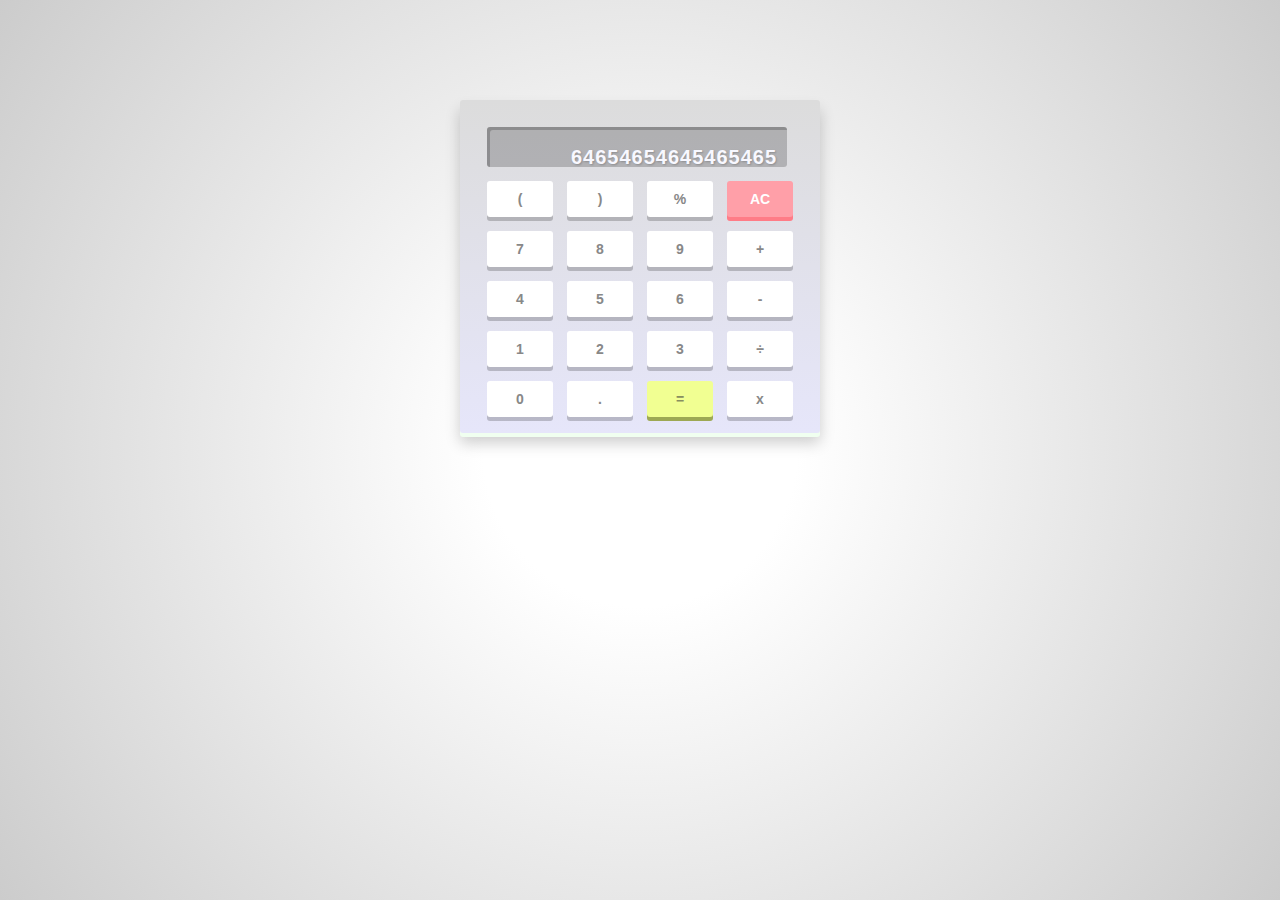
<file: index.html>
<!doctype html>

<head>
    <meta charset="utf-8">
    <meta http-equiv="x-ua-compatible" content="ie=edge">
    <meta name="viewport" content="width=device-width, initial-scale=1.0">
    <title>Foundation for Sites</title>
    <link rel="stylesheet" href="CSS/calcTheme.css">

</head>

<body>
<div id="calculator">
	<!-- Screen and clear key -->
	<div class="top">
		<div class="screen">64654654645465465</div>
	</div>
	
	<div class="keys">
		<!-- operators and other keys -->
		<span class="operator">(</span>
		<span class="operator">)</span>
		<span class="operator">%</span>
		<span class="clear">AC</span>
		<span>7</span>
		<span>8</span>
		<span>9</span>
		<span class="operator">+</span>
		<span>4</span>
		<span>5</span>
		<span>6</span>
		<span class="operator">-</span>
		<span>1</span>
		<span>2</span>
		<span>3</span>
		<span class="operator">÷</span>
		<span>0</span>
		<span>.</span>
		<span class="eval">=</span>
		<span class="operator">x</span>
	</div>
</div>
</body>

</html>
</file>
<file: CSS/calcTheme.css>
/* Basic reset */
* {
	margin: 0;
	padding: 0;
	box-sizing: border-box;
	
	/* Better text styling */
	font: bold 14px Arial, sans-serif;
}

/* Finally adding some IE9 fallbacks for gradients to finish things up */

/* A nice BG gradient */
html {
	height: 100%;
	background: white;
	background: radial-gradient(circle, #fff 20%, #ccc);
	background-size: cover;
}

/* Using box shadows to create 3D effects */
#calculator {
	width: 360px;
	height: auto;
	
	margin: 100px auto;
	padding: 20px 20px 9px;
	
	background: #DCDCDC;
	background: linear-gradient(#DCDCDC, #E6E6FA);
	border-radius: 3px;
	box-shadow: 0px 4px #F0FFF0, 0px 10px 15px rgba(0, 0, 0, 0.2);
}

/* Top portion */
.top span.clear {
	float: left;
}

/* Inset shadow on the screen to create indent */
.top .screen {
	height: 40px;
	width: 300px;
	padding: 10px;
	margin: 7px;
	
	background: rgba(0, 0, 0, 0.2);
	border-radius: 3px;
	box-shadow: inset 3px 3px rgba(0, 0, 0, 0.2);
	
	/* Typography */
	font-size: 20px;
	line-height: 40px;
	color: ghostwhite;
	text-shadow: 1px 1px 2px rgba(0, 0, 0, 0.2);
	text-align: right;
	letter-spacing: 1px;
}

/* Clear floats */
.keys, .top {overflow: hidden;}

/* Applying same to the keys */
.keys span, .top span.clear {
	float: left;
	position: relative;
	top: 0;
	
	cursor: pointer;
	
	width: 66px;
	height: 36px;
	
	background: white;
	border-radius: 3px;
	box-shadow: 0px 4px rgba(0, 0, 0, 0.2);
	
	margin: 7px;
	
	color: #888;
	line-height: 36px;
	text-align: center;
	
	/* prevent selection of text inside keys */
	user-select: none;
	
	/* Smoothing out hover and active states using css3 transitions */
	transition: all 0.2s ease;
}

/* Remove right margins from operator keys */
/* style different type of keys (operators/evaluate/clear) differently */


.keys span.eval {
	background: #f1ff92;
	box-shadow: 0px 4px #9da853;
	color: #888e5f;
}

/*Clear key*/
.keys span.clear {
	background: #ff9fa8;
	box-shadow: 0px 4px #ff7c87;
	color: white;
}

/* Some hover effects */
.keys span:hover {
	background: #9c89f6;
	box-shadow: 0px 4px #6b54d3;
	color: white;
}

.keys span.eval:hover {
	background: #abb850;
	box-shadow: 0px 4px #717a33;
	color: #ffffff;
}

.top span.clear:hover {
	background: #f68991;
	box-shadow: 0px 4px #d3545d;
	color: white;
}

/* Simulating "pressed" effect on active state of the keys by removing the box-shadow and moving the keys down a bit */
.keys span:active {
	box-shadow: 0px 0px #6b54d3;
	top: 4px;
}

.keys span.eval:active {
	box-shadow: 0px 0px #717a33;
	top: 4px;
}

.keys span.clear:active {
	top: 4px;
	box-shadow: 0px 0px #d3545d;
}
</file>
